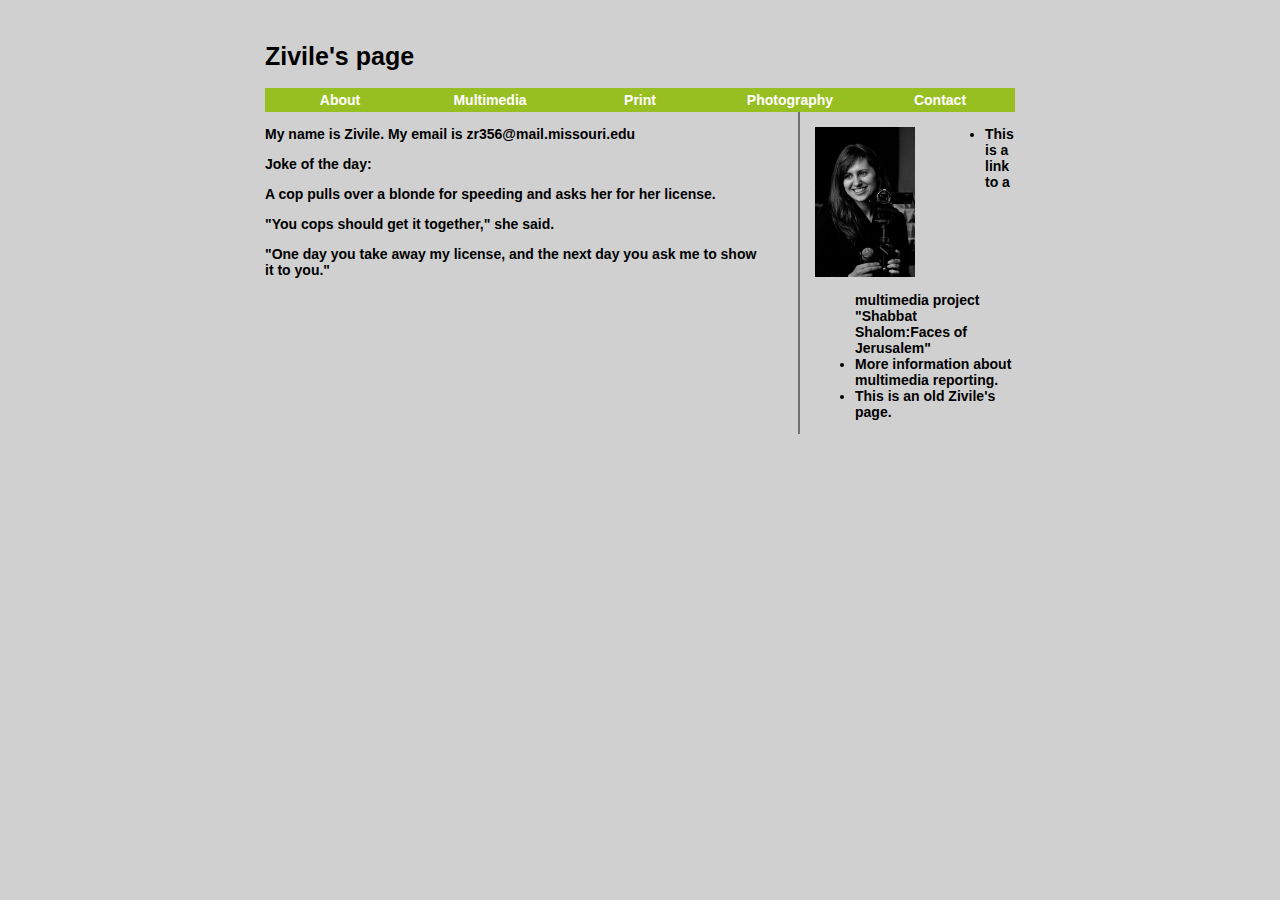
<file: index.html>
<!DOCTYPE html PUBLIC "-//W3C//DTD XHTML 1.0 Transitional//EN"
   "http://www.w3.org/TR/xhtml1/DTD/xhtml1-transitional.dtd">

<html xmlns="http://www.w3.org/1999/xhtml">

<head>
	<title>	Zivile's Page </title>
	<meta http-equiv="content-type"
		content="text/html;charset=utf-8"/>
    <link rel="stylesheet" type="text/css" href="style1.css">
</head>


<!--This is a comment. It won't show up in your browser, only in the page source-->

<body>
  <div id="container">

  <h1>Zivile's page</h1>

  <ul id="nav">
    <li><a href="#about">About</a>	</li>
    <li><a href="#Multimedia">Multimedia</a>	</li>
    <li><a href="#Print">Print</a>	</li>
    <li><a href="#Photography">Photography</a>	</li>
    <li><a href="#contact">Contact</a>	</li>
  </ul>

<div id="main">

  <p> My name is Zivile. My email is zr356@mail.missouri.edu</p>
  <p> Joke of the day:</p>
  <p> A cop pulls over a blonde for speeding and asks her for her license.</p>
  <p>"You cops should get it together," she said.</p>
  <p>"One day you take away my license, and the next day you ask me to show it to you."</p>
    </div> <!--end of main div-->

	<div id="sidebar">

  <a href="mailto:zr356@mail.missouri.edu"><img src="ziv.jpg" alt="A picture of Zivile" class="logo"/></a>

  <ul>
    <li><a href="https://reporting.atavist.com/shabbat-shalom ">This is a link to a multimedia project "Shabbat Shalom:Faces of Jerusalem"</a></li>
    <li><a href="index2.html">More information about multimedia reporting.</a></li>
    <li><a href="oldindex.html">This is an old Zivile's page.</a></li>
  </ul>


</div><!--end sidebar div-->
</div><!--end container div-->
</body>

</html>
</file>
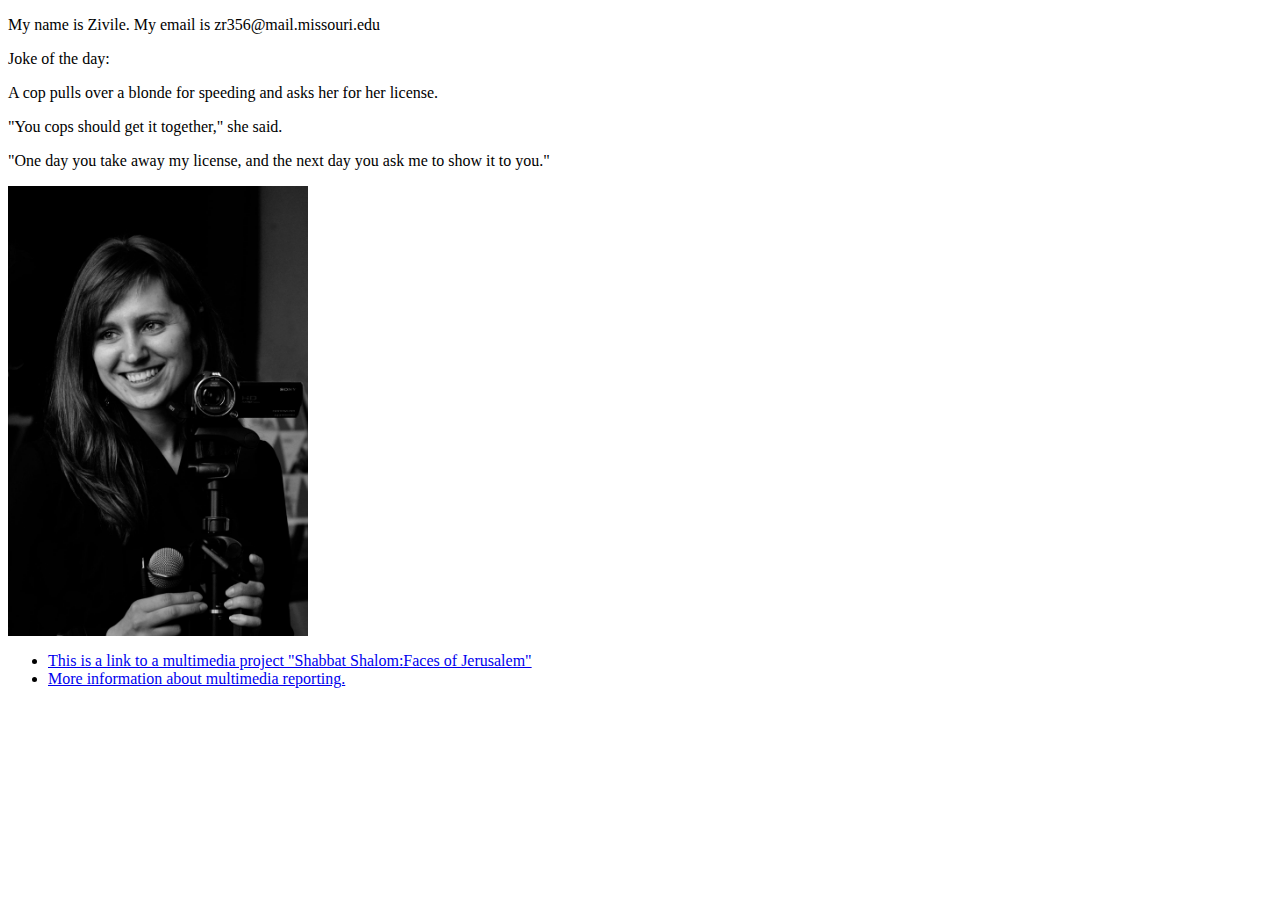
<file: oldindex.html>
<!DOCTYPE html PUBLIC "-//W3C//DTD XHTML 1.0 Transitional//EN"
   "http://www.w3.org/TR/xhtml1/DTD/xhtml1-transitional.dtd">

<html xmlns="http://www.w3.org/1999/xhtml">

<head>
	<title>	Zivile's Page </title>
	<meta http-equiv="content-type"
		content="text/html;charset=utf-8"/>
</head>

<body>
<!--This is a comment. It won't show up in your browser, only in the page source-->
	<p> My name is Zivile. My email is zr356@mail.missouri.edu</p>
  <p> Joke of the day:</p>
  <p> A cop pulls over a blonde for speeding and asks her for her license.</p>
  <p>"You cops should get it together," she said.</p>
  <p>"One day you take away my license, and the next day you ask me to show it to you."</p>

  <a href="mailto:zr356@mail.missouri.edu"><img src="ziv.jpg" alt="A picture of Zivile" width="300px"/></a>
  <ul>
    <li><a href="https://reporting.atavist.com/shabbat-shalom ">This is a link to a multimedia project "Shabbat Shalom:Faces of Jerusalem"</a></li>
    <li><a href="index2.html">More information about multimedia reporting.</a></li>
  </ul>

</body>

</html>
</file>
<file: style1.css>
/*Styles go here*/
h1 {
	font-size: 25px;
	padding-top: 25px;
  font-family: Arial,sans-serif, helvetica;
}

body {
  font-family: "Lucida Grande", Helvetica, Arial, sans-serif;
  font-size: 14px;
  font-weight: bolder;
  background-color: #D0D0D0;
}

.logo{
  width: 100px;
  float: left;
  margin-right: 70px;
  border-style: none;
  padding-top: 15px;
  padding-bottom: 15px;
}

#main {
  width: 500px;
  float: left;
  padding-right: 15px;
}

#sidebar {
	/*background-color: #ddd; */
	width: 200px;
	float: right;
	border-left: 2px solid #707070;
	padding-left: 15px;
}

#container {
	width: 750px;
	margin: 0 auto;
}

#nav {
	list-style-type: none;
	margin: 0;
	padding: 0;
}

#nav li {
	float: left;
}

#nav a:link, #nav a:visited {
	font-weight: bold;
	text-align: center;
	text-decoration: none;
	padding: 4px 0px;
	color: #fff;
	background-color: #98bf21;
	display: block;
	width: 150px;
}

#nav a:hover, #nav a:active {
	background-color: #7a991a;
}

a:link, a:visited{
  color: black;
  text-decoration: none;
  font-family: "Lucida Grande", Helvetica, Arial, sans-serif;
}

a:hover, a:active {
  color: green;
  text-decoration: none;
  font-family: "Lucida Grande", Helvetica, Arial, sans-serif;
}
</file>
